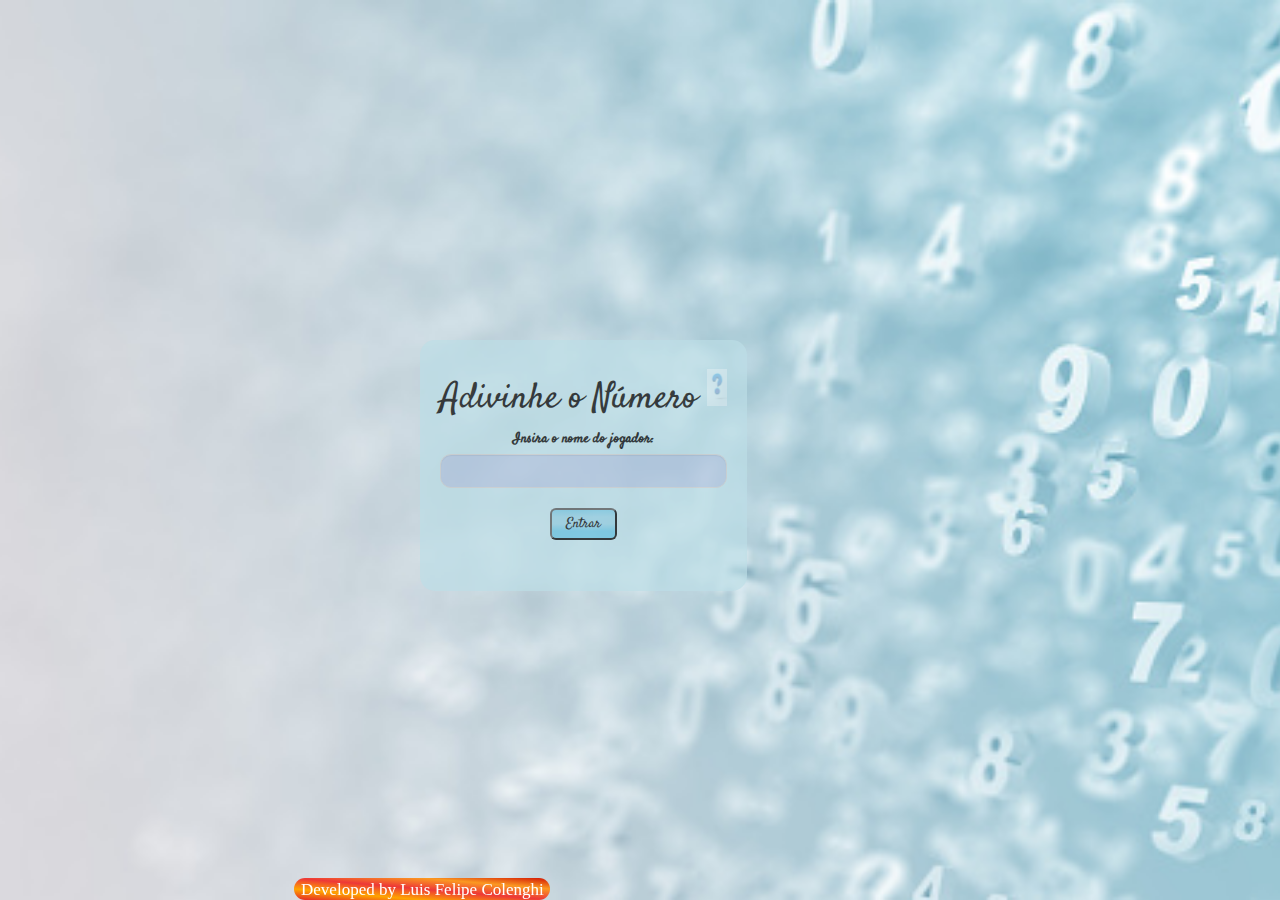
<file: index.html>
<!DOCTYPE html>
<html>
<head>
	<title>Adivinhe o Número</title>

<link href="https://fonts.googleapis.com/css?family=Yeon+Sung&display=swap" rel="stylesheet"><meta name="viewport" content="width=device-width, initial-scale=1">

<link rel="stylesheet" href="https://maxcdn.bootstrapcdn.com/bootstrap/3.4.0/css/bootstrap.min.css">
<script src="https://ajax.googleapis.com/ajax/libs/jquery/3.4.1/jquery.min.js"></script>
<script src="https://maxcdn.bootstrapcdn.com/bootstrap/3.4.0/js/bootstrap.min.js"></script>
<link href="https://fonts.googleapis.com/css2?family=Satisfy&display=swap" rel="stylesheet">

<link rel="stylesheet" type="text/css" href="style.css">
<script src="login.js"></script>
</head>
<body>

	<div class="login_div">     
        <h1>Adivinhe o Número
            <sup>
                <img id="logo" src="q.gif">
                </sup>
        </h1>
          
        <div>
            <label for="guessField" >Insira o nome do jogador: </label>
            <br>
            <input type = "text" id = "playername" class = "form-control">
            </div>
        </br>
            <Button type = "submit" id="login" onclick="login()"> Entrar
                   </Button>
                  
                  
        </div>
	</div>
    <div class="copy-right-footer">
        Developed by Luis Felipe Colenghi
    </div>
</body>
</html>
</file>
<file: style.css>
body
{
    background-image: url("background.jpg");
    background-size: cover;
    background-position: center;
    min-height: 100vh;
    max-width:40%;
    display: grid;
    place-content: center;
    margin-left: 23%; 
    margin-right: auto;
    font-family: 'Satisfy', cursive;
    color:black;
}

#logo
{
    width: 20px;
    opacity:40%;
}

.login_div
{
    text-align: center;
    margin:10%;
	background: rgba(189, 222, 231, 0.95);
    float: none;
    border-radius: 15px;
    padding: 20px; 
    width:100%;
    height: 88%;
    opacity: 73%; 

}

.container
{
    width: 130%;
}
#login
{
    background-image: linear-gradient(to bottom, rgb(119, 198, 224),rgb(147, 206, 225),rgb(147, 206, 225),rgb(102, 194, 225),rgb(102, 194, 225));
    height:32px;
    width:67px;
    border-radius: 6px;
}
#playername
{
    border-radius: 11px;
    background-color: lightsteelblue;

    
}
#h1gp{
    font-family: 'Just Another Hand', cursive;

}
#pAgp
{
    font-family: 'Just Another Hand', cursive;
    width:29%;
    height:31px;
    font-size:20px;
    border-radius: 6px;
    background-image: linear-gradient(to bottom, #9279ba, #b9a5e2, #9279ba,#bca4e3,#745e96);
}
#gpsend{
    font-family: 'Just Another Hand', cursive;
    width: 13%;
    height: 31px;
    font-size:20px;
    border-radius: 6px;
    background-image: linear-gradient(to bottom, #e3242b, orange, #ed3837,#fb9922,#D21404);
}
#lbgp{
    font-family: 'Just Another Hand', cursive;
    font-size: 22px;
}
#pgp{
    font-family: 'Just Another Hand', cursive;
    font-size: 22px;
}
#guessField
{
    font-family: 'Caveat', cursive;
    width: 130px;
}
.copy-right-footer{
  position:fixed;
  bottom:0;
  width:20%;
  height:22px;
  text-align:center;
  border-radius: 20px;
  font-size:17px;
  background-image: linear-gradient(to right top, #e3242b, orange, #ed3837,#fb9922,#D21404);
  font-family:'Just Another Hand', cursive;
  color:white;
}
</file>
